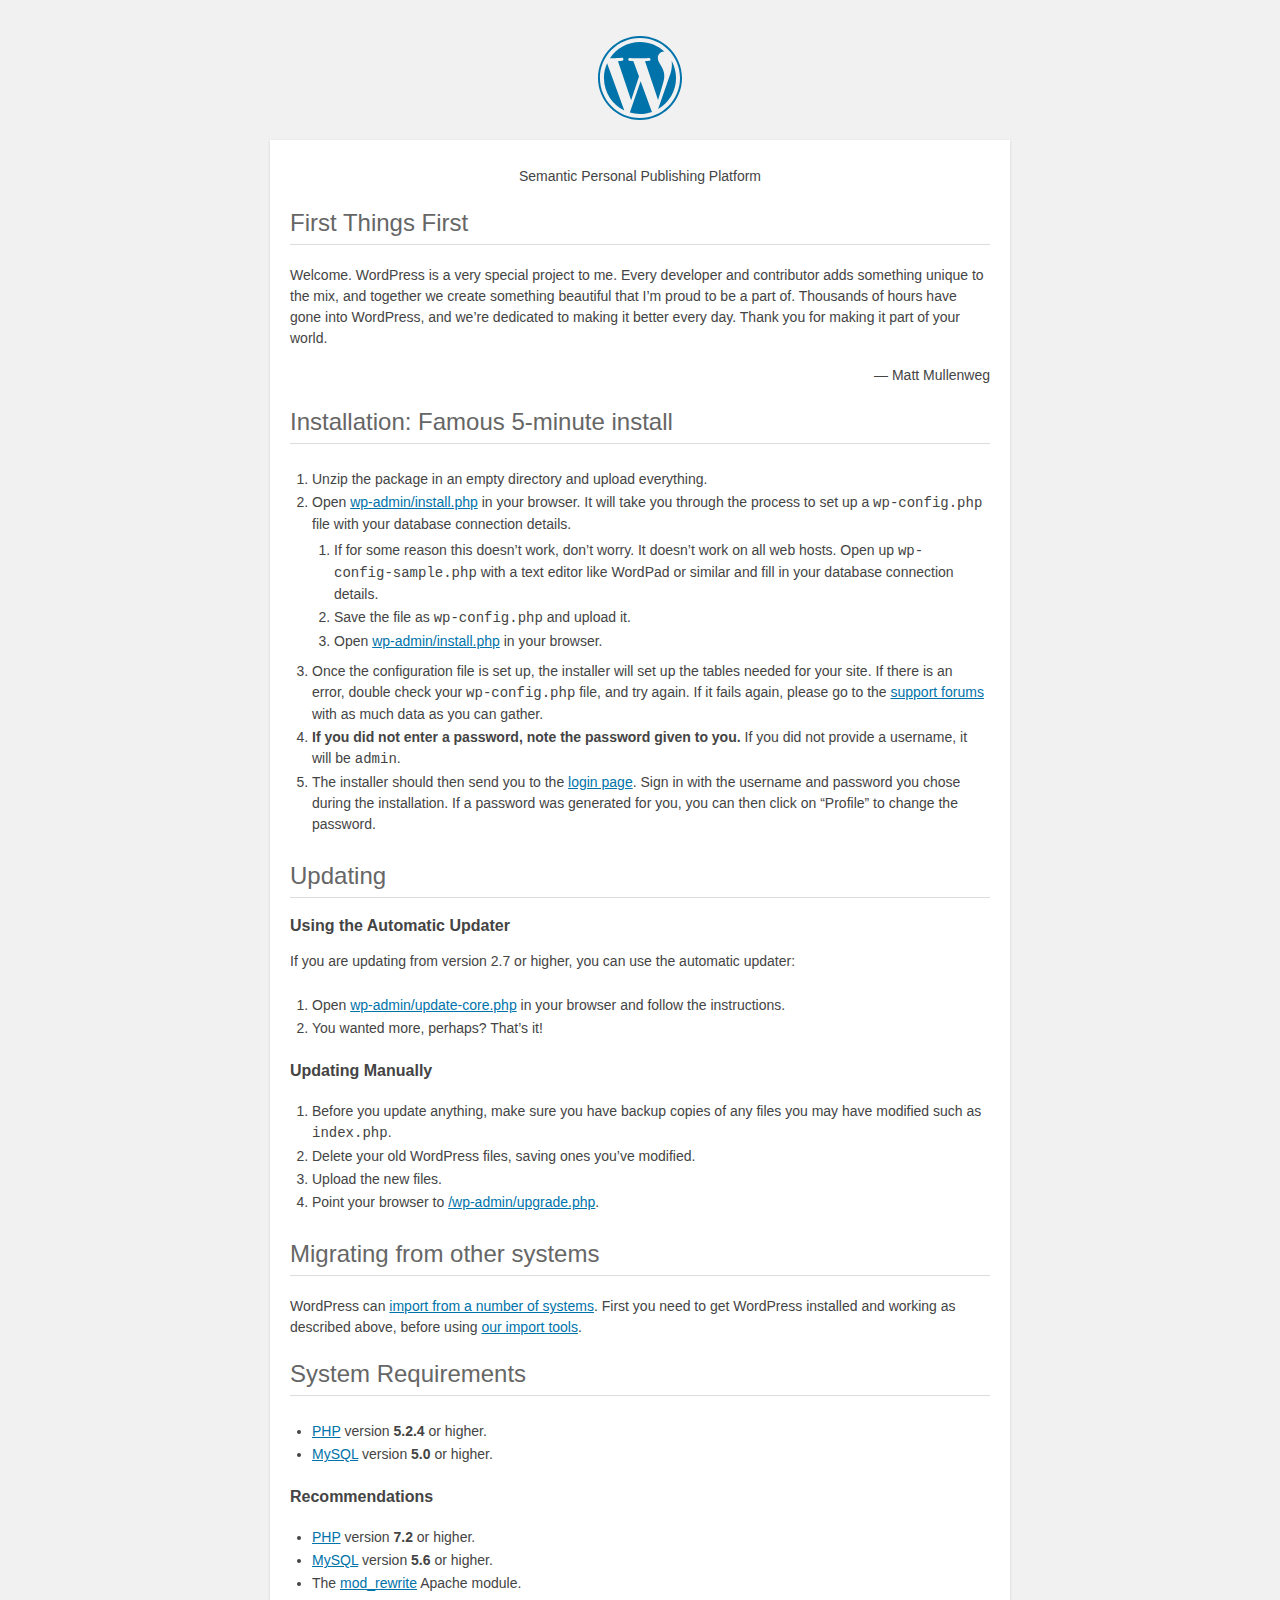
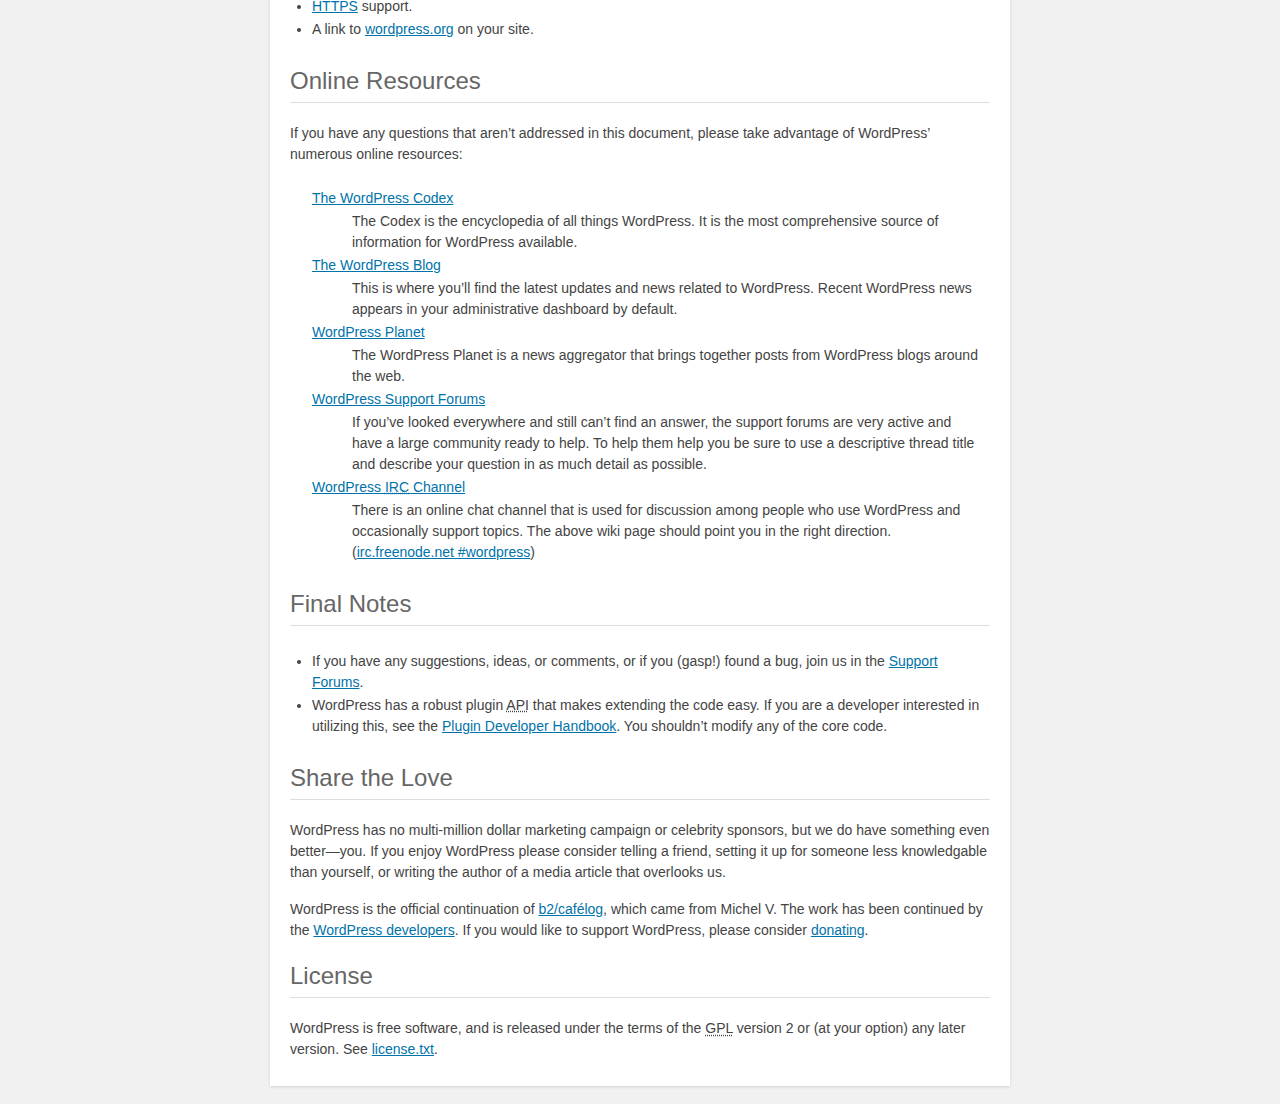
<file: gamevalley/readme.html>
<!DOCTYPE html>
<html lang="en">
<head>
	<meta name="viewport" content="width=device-width" />
	<meta http-equiv="Content-Type" content="text/html; charset=utf-8" />
	<title>WordPress &#8250; ReadMe</title>
	<link rel="stylesheet" href="wp-admin/css/install.css?ver=20100228" type="text/css" />
</head>
<body>
<h1 id="logo">
	<a href="https://wordpress.org/"><img alt="WordPress" src="wp-admin/images/wordpress-logo.png" /></a>
</h1>
<p style="text-align: center">Semantic Personal Publishing Platform</p>

<h2>First Things First</h2>
<p>Welcome. WordPress is a very special project to me. Every developer and contributor adds something unique to the mix, and together we create something beautiful that I&#8217;m proud to be a part of. Thousands of hours have gone into WordPress, and we&#8217;re dedicated to making it better every day. Thank you for making it part of your world.</p>
<p style="text-align: right">&#8212; Matt Mullenweg</p>

<h2>Installation: Famous 5-minute install</h2>
<ol>
	<li>Unzip the package in an empty directory and upload everything.</li>
	<li>Open <span class="file"><a href="wp-admin/install.php">wp-admin/install.php</a></span> in your browser. It will take you through the process to set up a <code>wp-config.php</code> file with your database connection details.
		<ol>
			<li>If for some reason this doesn&#8217;t work, don&#8217;t worry. It doesn&#8217;t work on all web hosts. Open up <code>wp-config-sample.php</code> with a text editor like WordPad or similar and fill in your database connection details.</li>
			<li>Save the file as <code>wp-config.php</code> and upload it.</li>
			<li>Open <span class="file"><a href="wp-admin/install.php">wp-admin/install.php</a></span> in your browser.</li>
		</ol>
	</li>
	<li>Once the configuration file is set up, the installer will set up the tables needed for your site. If there is an error, double check your <code>wp-config.php</code> file, and try again. If it fails again, please go to the <a href="https://wordpress.org/support/" title="WordPress support">support forums</a> with as much data as you can gather.</li>
	<li><strong>If you did not enter a password, note the password given to you.</strong> If you did not provide a username, it will be <code>admin</code>.</li>
	<li>The installer should then send you to the <a href="wp-login.php">login page</a>. Sign in with the username and password you chose during the installation. If a password was generated for you, you can then click on &#8220;Profile&#8221; to change the password.</li>
</ol>

<h2>Updating</h2>
<h3>Using the Automatic Updater</h3>
<p>If you are updating from version 2.7 or higher, you can use the automatic updater:</p>
<ol>
	<li>Open <span class="file"><a href="wp-admin/update-core.php">wp-admin/update-core.php</a></span> in your browser and follow the instructions.</li>
	<li>You wanted more, perhaps? That&#8217;s it!</li>
</ol>

<h3>Updating Manually</h3>
<ol>
	<li>Before you update anything, make sure you have backup copies of any files you may have modified such as <code>index.php</code>.</li>
	<li>Delete your old WordPress files, saving ones you&#8217;ve modified.</li>
	<li>Upload the new files.</li>
	<li>Point your browser to <span class="file"><a href="wp-admin/upgrade.php">/wp-admin/upgrade.php</a>.</span></li>
</ol>

<h2>Migrating from other systems</h2>
<p>WordPress can <a href="https://codex.wordpress.org/Importing_Content">import from a number of systems</a>. First you need to get WordPress installed and working as described above, before using <a href="wp-admin/import.php" title="Import to WordPress">our import tools</a>.</p>

<h2>System Requirements</h2>
<ul>
	<li><a href="https://secure.php.net/">PHP</a> version <strong>5.2.4</strong> or higher.</li>
	<li><a href="https://www.mysql.com/">MySQL</a> version <strong>5.0</strong> or higher.</li>
</ul>

<h3>Recommendations</h3>
<ul>
	<li><a href="https://secure.php.net/">PHP</a> version <strong>7.2</strong> or higher.</li>
	<li><a href="https://www.mysql.com/">MySQL</a> version <strong>5.6</strong> or higher.</li>
	<li>The <a href="https://httpd.apache.org/docs/2.2/mod/mod_rewrite.html">mod_rewrite</a> Apache module.</li>
	<li><a href="https://wordpress.org/news/2016/12/moving-toward-ssl/">HTTPS</a> support.</li>
	<li>A link to <a href="https://wordpress.org/">wordpress.org</a> on your site.</li>
</ul>

<h2>Online Resources</h2>
<p>If you have any questions that aren&#8217;t addressed in this document, please take advantage of WordPress&#8217; numerous online resources:</p>
<dl>
	<dt><a href="https://codex.wordpress.org/">The WordPress Codex</a></dt>
		<dd>The Codex is the encyclopedia of all things WordPress. It is the most comprehensive source of information for WordPress available.</dd>
	<dt><a href="https://wordpress.org/news/">The WordPress Blog</a></dt>
		<dd>This is where you&#8217;ll find the latest updates and news related to WordPress. Recent WordPress news appears in your administrative dashboard by default.</dd>
	<dt><a href="https://planet.wordpress.org/">WordPress Planet</a></dt>
		<dd>The WordPress Planet is a news aggregator that brings together posts from WordPress blogs around the web.</dd>
	<dt><a href="https://wordpress.org/support/">WordPress Support Forums</a></dt>
		<dd>If you&#8217;ve looked everywhere and still can&#8217;t find an answer, the support forums are very active and have a large community ready to help. To help them help you be sure to use a descriptive thread title and describe your question in as much detail as possible.</dd>
	<dt><a href="https://codex.wordpress.org/IRC">WordPress <abbr title="Internet Relay Chat">IRC</abbr> Channel</a></dt>
		<dd>There is an online chat channel that is used for discussion among people who use WordPress and occasionally support topics. The above wiki page should point you in the right direction. (<a href="irc://irc.freenode.net/wordpress">irc.freenode.net #wordpress</a>)</dd>
</dl>

<h2>Final Notes</h2>
<ul>
	<li>If you have any suggestions, ideas, or comments, or if you (gasp!) found a bug, join us in the <a href="https://wordpress.org/support/">Support Forums</a>.</li>
	<li>WordPress has a robust plugin <abbr title="application programming interface">API</abbr> that makes extending the code easy. If you are a developer interested in utilizing this, see the <a href="https://developer.wordpress.org/plugins/">Plugin Developer Handbook</a>. You shouldn&#8217;t modify any of the core code.</li>
</ul>

<h2>Share the Love</h2>
<p>WordPress has no multi-million dollar marketing campaign or celebrity sponsors, but we do have something even better&#8212;you. If you enjoy WordPress please consider telling a friend, setting it up for someone less knowledgable than yourself, or writing the author of a media article that overlooks us.</p>

<p>WordPress is the official continuation of <a href="http://cafelog.com/">b2/caf&#233;log</a>, which came from Michel V. The work has been continued by the <a href="https://wordpress.org/about/">WordPress developers</a>. If you would like to support WordPress, please consider <a href="https://wordpress.org/donate/" title="Donate to WordPress">donating</a>.</p>

<h2>License</h2>
<p>WordPress is free software, and is released under the terms of the <abbr title="GNU General Public License">GPL</abbr> version 2 or (at your option) any later version. See <a href="license.txt">license.txt</a>.</p>

</body>
</html>
</file>
<file: gamevalley/wp-admin/css/install.css>
html {
	background: #f1f1f1;
	margin: 0 20px;
}

body {
	background: #fff;
	color: #444;
	font-family: -apple-system, BlinkMacSystemFont, "Segoe UI", Roboto, Oxygen-Sans, Ubuntu, Cantarell, "Helvetica Neue", sans-serif;
	margin: 140px auto 25px;
	padding: 20px 20px 10px 20px;
	max-width: 700px;
	-webkit-font-smoothing: subpixel-antialiased;
	box-shadow: 0 1px 3px rgba(0,0,0,0.13);
}

a {
	color: #0073aa;
}

a:hover,
a:active {
	color: #00a0d2;
}

a:focus {
	color: #124964;
	box-shadow:
		0 0 0 1px #5b9dd9,
		0 0 2px 1px rgba(30, 140, 190, .8);
}

.ie8 a:focus {
	outline: #5b9dd9 solid 1px;
}

h1, h2 {
	border-bottom: 1px solid #ddd;
	clear: both;
	color: #666;
	font-size: 24px;
	padding: 0;
	padding-bottom: 7px;
	font-weight: 400;
}

h3 {
	font-size: 16px;
}

p, li, dd, dt {
	padding-bottom: 2px;
	font-size: 14px;
	line-height: 1.5;
}

code, .code {
	font-family: Consolas, Monaco, monospace;
}

ul, ol, dl {
	padding: 5px 5px 5px 22px;
}

a img {
	border: 0
}
abbr {
	border: 0;
	font-variant: normal;
}

fieldset {
	border: 0;
	padding: 0;
	margin: 0;
}

label {
	cursor: pointer;
}

#logo {
	margin: 6px 0 14px 0;
	padding: 0 0 7px 0;
	border-bottom: none;
	text-align: center
}
#logo a {
	background-image: url(../images/w-logo-blue.png?ver=20131202);
	background-image: none, url(../images/wordpress-logo.svg?ver=20131107);
	background-size: 84px;
	background-position: center top;
	background-repeat: no-repeat;
	color: #444; /* same as login.css */
	height: 84px;
	font-size: 20px;
	font-weight: 400;
	line-height: 1.3em;
	margin: -130px auto 25px;
	padding: 0;
	text-decoration: none;
	width: 84px;
	text-indent: -9999px;
	outline: none;
	overflow: hidden;
	display: block;
}

.step {
	margin: 20px 0 15px;
}
.step, th {
	text-align: left;
	padding: 0;
}
.language-chooser.wp-core-ui .step .button.button-large {
	height: 36px;
	font-size: 14px;
	line-height: 33px;
	vertical-align: middle;
}
textarea {
	border: 1px solid #ddd;
	font-family: -apple-system, BlinkMacSystemFont, "Segoe UI", Roboto, Oxygen-Sans, Ubuntu, Cantarell, "Helvetica Neue", sans-serif;
	width: 100%;
	box-sizing: border-box;
}

.form-table {
	border-collapse: collapse;
	margin-top: 1em;
	width: 100%;
}

.form-table td {
	margin-bottom: 9px;
	padding: 10px 20px 10px 0;
	font-size: 14px;
	vertical-align: top
}

.form-table th {
	font-size: 14px;
	text-align: left;
	padding: 10px 20px 10px 0;
	width: 140px;
	vertical-align: top;
}

.form-table code {
	line-height: 18px;
	font-size: 14px;
}

.form-table p {
	margin: 4px 0 0 0;
	font-size: 11px;
}

.form-table input {
	line-height: 20px;
	font-size: 15px;
	padding: 3px 5px;
	border: 1px solid #ddd;
	box-shadow: inset 0 1px 2px rgba(0,0,0,0.07);
}

input,
submit {
	font-family: -apple-system, BlinkMacSystemFont, "Segoe UI", Roboto, Oxygen-Sans, Ubuntu, Cantarell, "Helvetica Neue", sans-serif;
}

.form-table input[type=text],
.form-table input[type=email],
.form-table input[type=url],
.form-table input[type=password] {
	width: 206px;
}

.form-table th p {
	font-weight: 400;
}

.form-table.install-success th,
.form-table.install-success td {
	vertical-align: middle;
	padding: 16px 20px 16px 0;
}

.form-table.install-success td p {
	margin: 0;
	font-size: 14px;
}

.form-table.install-success td code {
	margin: 0;
	font-size: 18px;
}

#error-page {
	margin-top: 50px;
}

#error-page p {
	font-size: 14px;
	line-height: 18px;
	margin: 25px 0 20px;
}

#error-page code, .code {
	font-family: Consolas, Monaco, monospace;
}

.wp-hide-pw > .dashicons {
	line-height: inherit;
}

#pass-strength-result {
	background-color: #eee;
	border: 1px solid #ddd;
	color: #23282d;
	margin: -2px 5px 5px 0px;
	padding: 3px 5px;
	text-align: center;
	width: 218px;
	box-sizing: border-box;
	opacity: 0;
}

#pass-strength-result.short {
	background-color: #f1adad;
	border-color: #e35b5b;
	opacity: 1;
}

#pass-strength-result.bad {
	background-color: #fbc5a9;
	border-color: #f78b53;
	opacity: 1;
}

#pass-strength-result.good {
	background-color: #ffe399;
	border-color: #ffc733;
	opacity: 1;
}

#pass-strength-result.strong {
	background-color: #c1e1b9;
	border-color: #83c373;
	opacity: 1;
}

#pass1.short, #pass1-text.short {
	border-color: #e35b5b;
}

#pass1.bad, #pass1-text.bad {
	border-color: #f78b53;
}

#pass1.good, #pass1-text.good {
	border-color: #ffc733;
}

#pass1.strong, #pass1-text.strong {
	border-color: #83c373;
}

.pw-weak {
	display: none;
}

.message {
	border-left: 4px solid #dc3232;
	padding: .7em .6em;
	background-color: #fbeaea;
}

/* rtl:ignore */
#dbname,
#uname,
#pwd,
#dbhost,
#prefix,
#user_login,
#admin_email,
#pass1,
#pass2 {
	direction: ltr;
}

#pass1-text,
.show-password #pass1 {
	display: none;
}

.show-password #pass1-text
{
	display: inline-block;
}

.form-table span.description.important {
	font-size: 12px;
}


/* localization */
body.rtl,
.rtl textarea,
.rtl input,
.rtl submit {
	font-family: Tahoma, sans-serif;
}

:lang(he-il) body.rtl,
:lang(he-il) .rtl textarea,
:lang(he-il) .rtl input,
:lang(he-il) .rtl submit {
	font-family: Arial, sans-serif;
}

@media only screen and (max-width: 799px) {
	body {
		margin-top: 115px;
	}
	#logo a {
		margin: -125px auto 30px;
	}
}

@media screen and (max-width: 782px) {

	.form-table {
		margin-top: 0;
	}

	.form-table th,
	.form-table td {
		display: block;
		width: auto;
		vertical-align: middle;
	}

	.form-table th {
		padding: 20px 0 0;
	}

	.form-table td {
		padding: 5px 0;
		border: 0;
		margin: 0;
	}

	textarea,
	input {
		font-size: 16px;
	}

	.form-table td input[type="text"],
	.form-table td input[type="email"],
	.form-table td input[type="url"],
	.form-table td input[type="password"],
	.form-table td select,
	.form-table td textarea,
	.form-table span.description {
		width: 100%;
		font-size: 16px;
		line-height: 1.5;
		padding: 7px 10px;
		display: block;
		max-width: none;
		box-sizing: border-box;
	}

}

body.language-chooser {
	max-width: 300px;
}

.language-chooser select {
	padding: 8px;
	width: 100%;
	display: block;
	border: 1px solid #ddd;
	background-color: #fff;
	color: #32373c;
	font-size: 16px;
	font-family: Arial, sans-serif;
	font-weight: 400;
}

.language-chooser p {
	text-align: right;
}

.screen-reader-input,
.screen-reader-text {
	border: 0;
	clip: rect(1px, 1px, 1px, 1px);
	-webkit-clip-path: inset(50%);
	clip-path: inset(50%);
	height: 1px;
	margin: -1px;
	overflow: hidden;
	padding: 0;
	position: absolute;
	width: 1px;
	word-wrap: normal !important;
}

.spinner {
	background: url(../images/spinner.gif) no-repeat;
	background-size: 20px 20px;
	visibility: hidden;
	opacity: 0.7;
	filter: alpha(opacity=70);
	width: 20px;
	height: 20px;
	margin: 2px 5px 0;
}

.step .spinner {
	display: inline-block;
	vertical-align: middle;
	margin-right: 15px;
}

.button.hide-if-no-js,
.hide-if-no-js {
	display: none;
}

/**
 * HiDPI Displays
 */
@media print,
  (-webkit-min-device-pixel-ratio: 1.25),
  (min-resolution: 120dpi) {

	.spinner {
		background-image: url(../images/spinner-2x.gif);
	}

}
</file>
